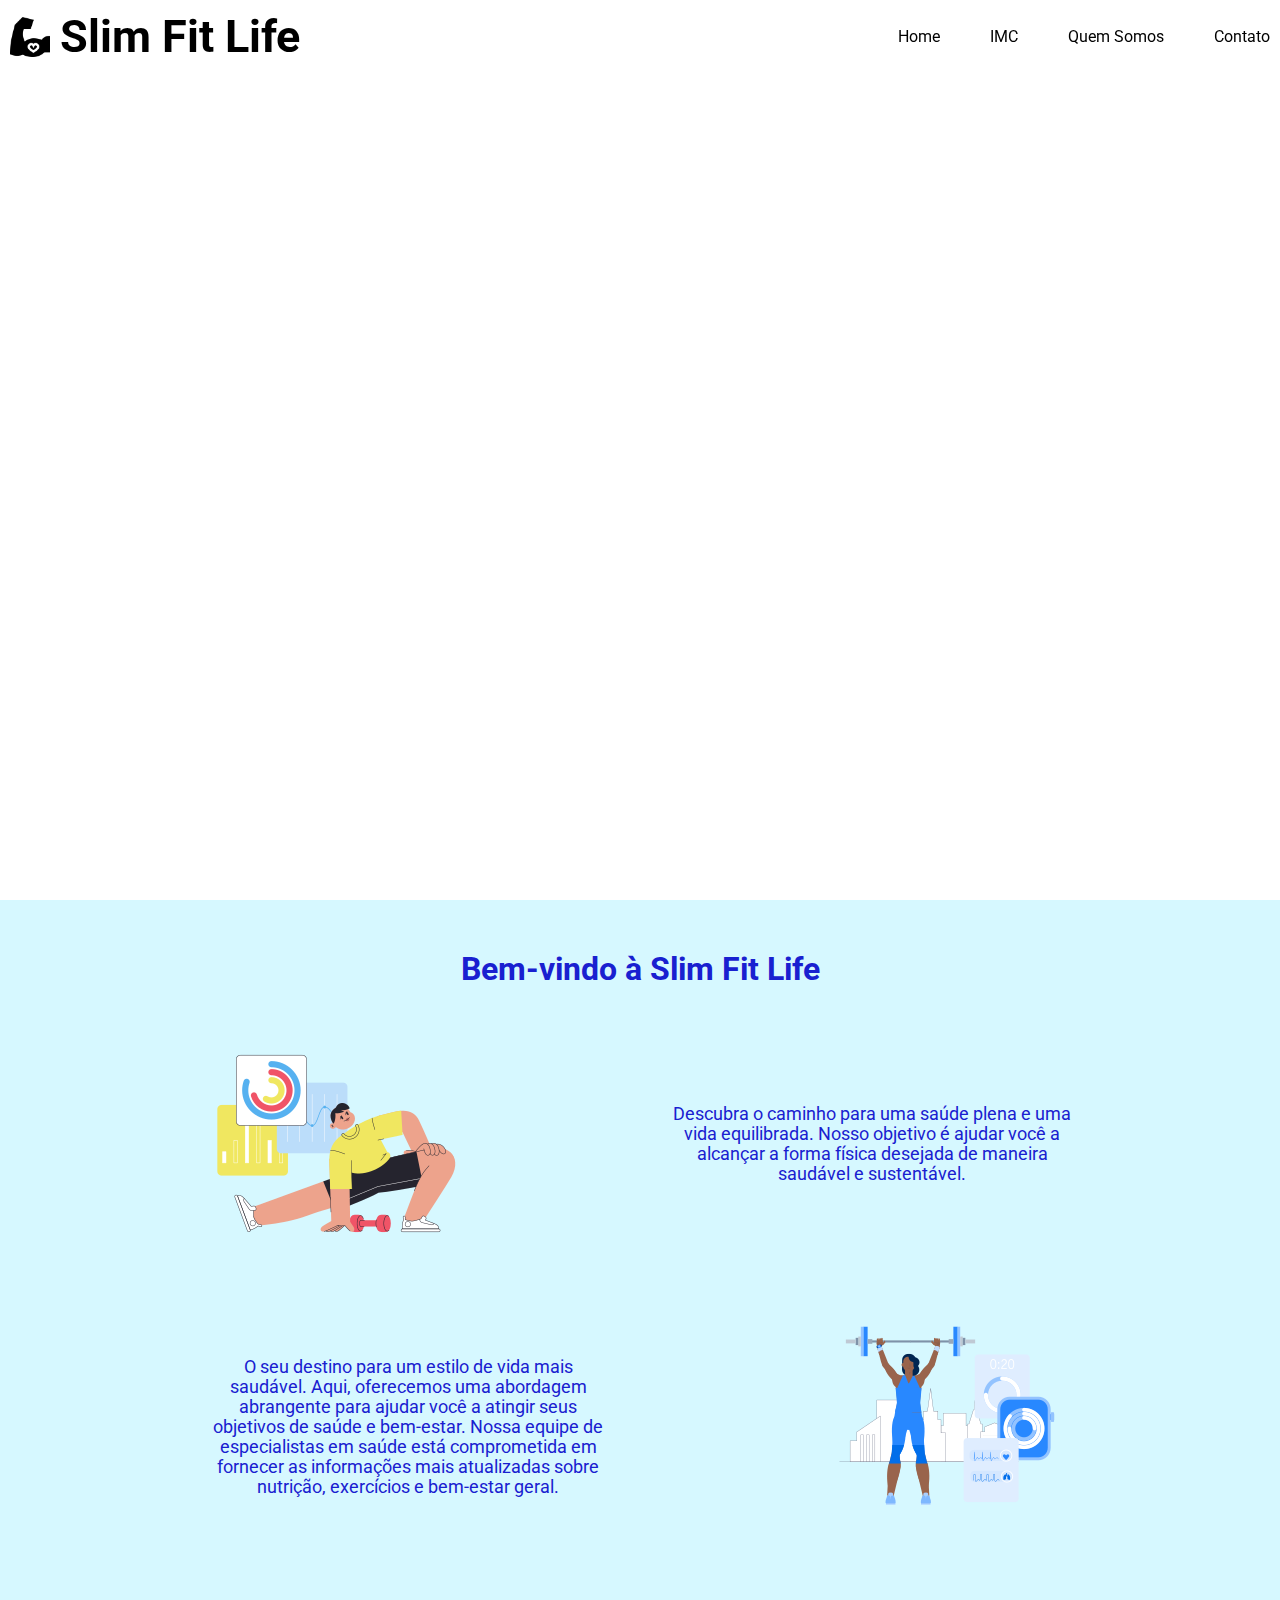
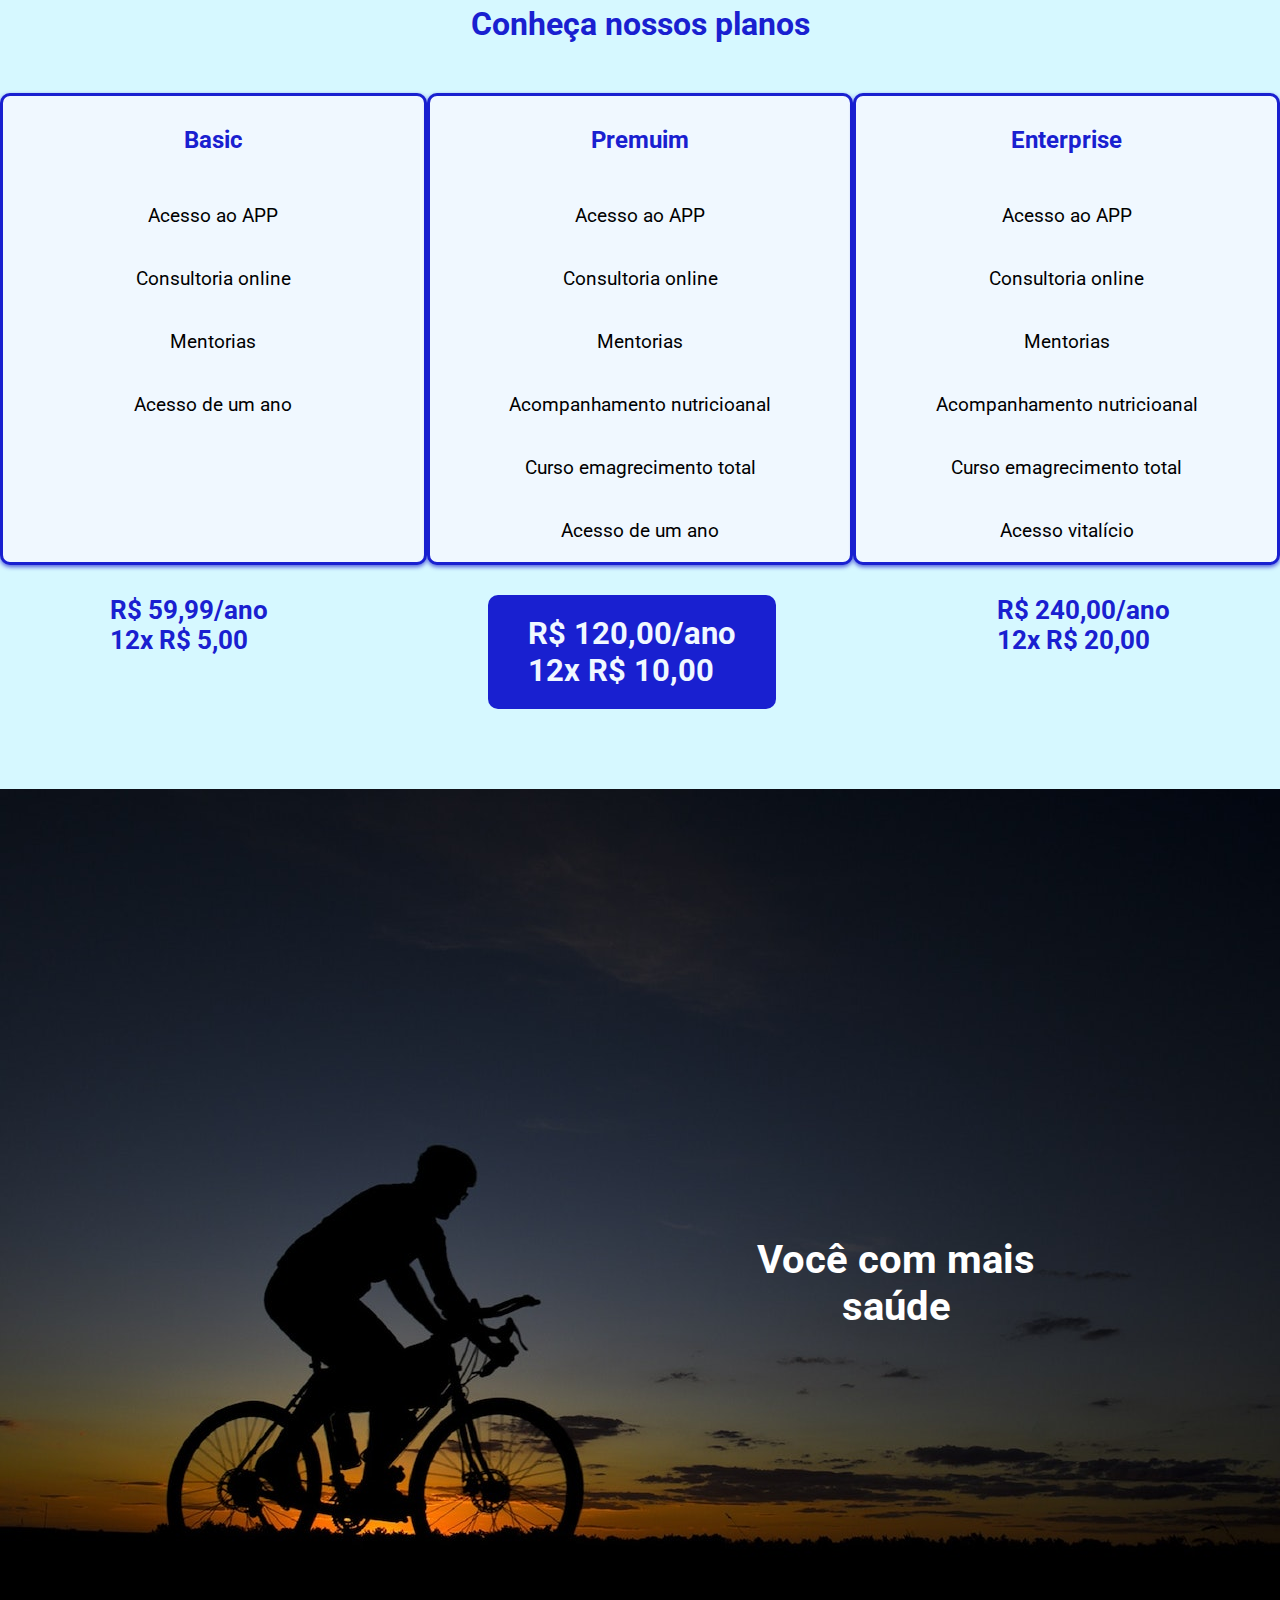
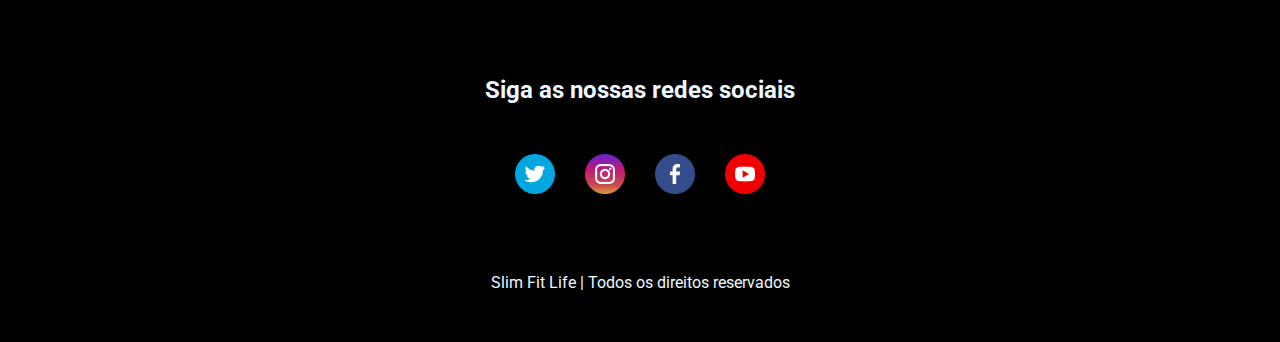
<file: index.html>
<!DOCTYPE html>
<html lang="en">

<head>
    <meta charset="UTF-8">
    <meta http-equiv="X-UA-Compatible" content="IE=edge">
    <meta name="viewport" content="width=device-width, initial-scale=1.0">
    <title>Slim Fit Life</title>

    <!-- Google Fonts -->
    <link rel="preconnect" href="https://fonts.googleapis.com">
    <link rel="preconnect" href="https://fonts.gstatic.com" crossorigin>
    <link href="https://fonts.googleapis.com/css2?family=Inria+Sans:wght@300;400;700&family=Roboto:wght@300;400&display=swap" rel="stylesheet">

    <!-- Estilos CSS -->
    <link rel="stylesheet" href="./css/styles.css">
</head>

<body>
    <div class="carousel">
        <div class="slide" style="background-image: url('/images/home.jpg');"></div>
        <div class="slide" style="background-image: url('/images/home2.jpg');"></div>
        <div class="slide" style="background-image: url('/images/home3.jpg');"></div>
        <div class="slide" style="background-image: url('/images/home4.jpg');"></div>
        <div class="slide" style="background-image: url('/images/home5.jpg');"></div>
    </div>

    <header>
        <nav>
            <div class="navigation">
                <div class="brand">
                    <a href="#">
                        <img src="/images/logo.png" alt="Logo Slim Fit Life">
                        <h1>Slim Fit Life</h1>
                    </a>
                </div>

                <ul>
                    <li><a href="/index.html">Home</a></li>
                    <li><a href="/imc.html">IMC</a></li>
                    <li><a href="/quem_somos.html">Quem Somos</a></li>
                    <li><a href="/contato.html">Contato</a></li>
                </ul>
            </div>
        </nav>
    </header>

    <main>
        <section>
            <h2>Bem-vindo à Slim Fit Life</h2>
            <div class="section1">
                <img src="images/imagem1.png" alt="Ilustração Esportiva">
                <p>Descubra o caminho para uma saúde plena e uma vida equilibrada. 
                    Nosso objetivo é ajudar você a alcançar a forma física desejada de 
                    maneira saudável e sustentável.</p>
            </div>
        </section>

        <section>
            <div class="section1">
                <p>O seu destino para um estilo de vida mais saudável. 
                    Aqui, oferecemos uma abordagem abrangente para ajudar você a atingir 
                    seus objetivos de saúde e bem-estar. Nossa equipe de especialistas em saúde 
                    está comprometida em fornecer as informações mais atualizadas sobre nutrição, 
                    exercícios e bem-estar geral. </p>
                <img src="images/imagem2.png" alt="Ilustração Esportiva">
            </div>
        </section>

        <section>
            <h2>Conheça nossos planos</h2>

            <div class="cards">
                <div class="basic">
                    <h3>Basic</h3>
                    <ul>
                        <li>Acesso ao APP</li>
                        <li>Consultoria online</li>
                        <li>Mentorias</li>
                        <li>Acesso de um ano</li>
                    </ul>
                </div>
                <div class="premium">
                    <h3>Premuim</h3>
                    <ul>
                        <li>Acesso ao APP</li>
                        <li>Consultoria online</li>
                        <li>Mentorias</li>
                        <li>Acompanhamento nutricioanal</li>
                        <li>Curso emagrecimento total</li>
                        <li>Acesso de um ano</li>
                    </ul>
                </div>
                <div class="enterprise">
                    <h3>Enterprise</h3>
                    <ul>
                        <li>Acesso ao APP</li>
                        <li>Consultoria online</li>
                        <li>Mentorias</li>
                        <li>Acompanhamento nutricioanal</li>
                        <li>Curso emagrecimento total</li>
                        <li>Acesso vitalício</li>
                    </ul>
                </div>
            </div>
            <div class="precos">
                <p>R$ 59,99/ano<br>12x R$ 5,00</p>
                <p class="preco_premium">R$ 120,00/ano<br>12x R$ 10,00</p>
                <p>R$ 240,00/ano<br>12x R$ 20,00</p>
            </div>
        </section>

        <section class="imagem_destacada">
            <img src="./images/Imagem3.jpg" alt="Imagem destacada">
            <h2>Você com mais saúde</h2>
        </section>
    </main>

    <footer>
        <h2>Siga as nossas redes sociais</h2>
        <div class="redes_sociais">
            <a href=""><img src="images/twitter.png" alt=""></a>
            <a href=""><img src="images/instagram.png" alt=""></a>
            <a href=""><img src="images/facebook.png" alt=""></a>
            <a href=""><img src="images/youtube.png" alt=""></a>
        </div>
        <p>Slim Fit Life | Todos os direitos reservados</p>

    </footer>
    
    <script src="/scripts.js"></script>
</body>

</html>
</file>
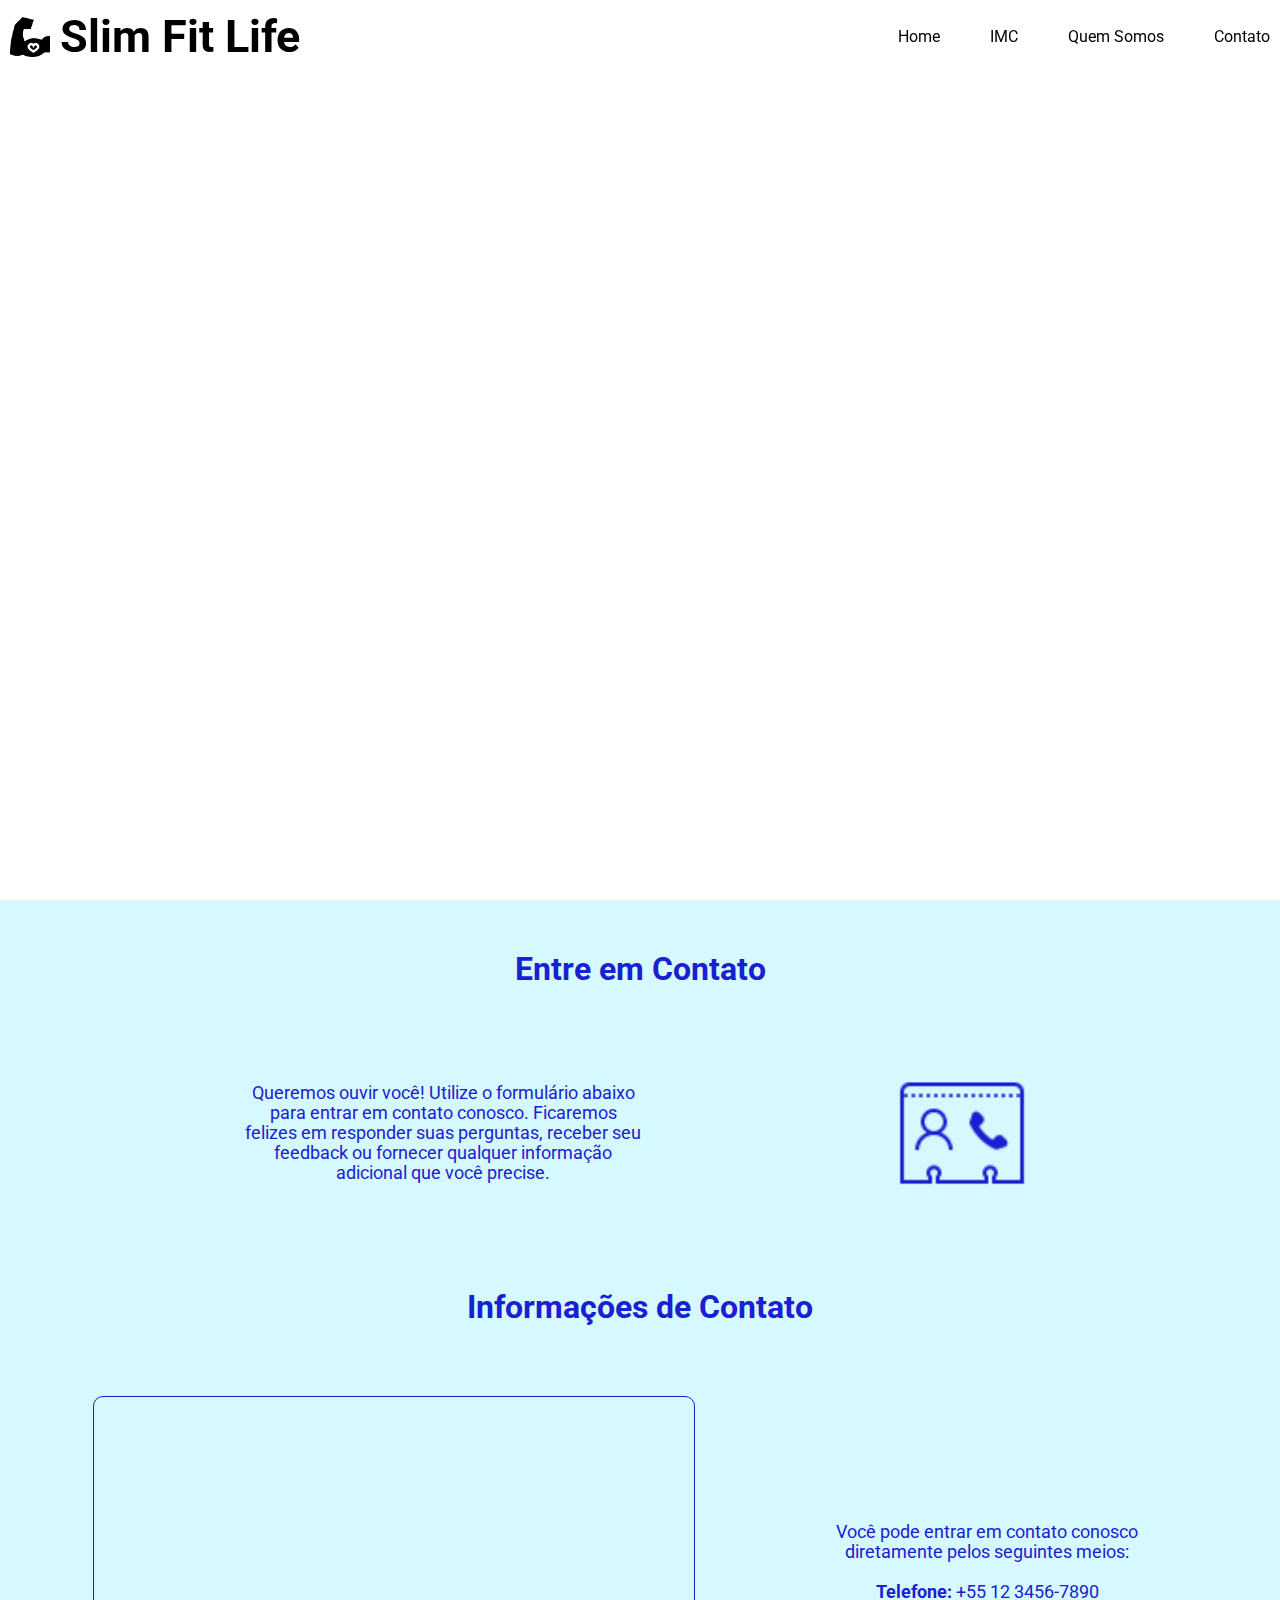
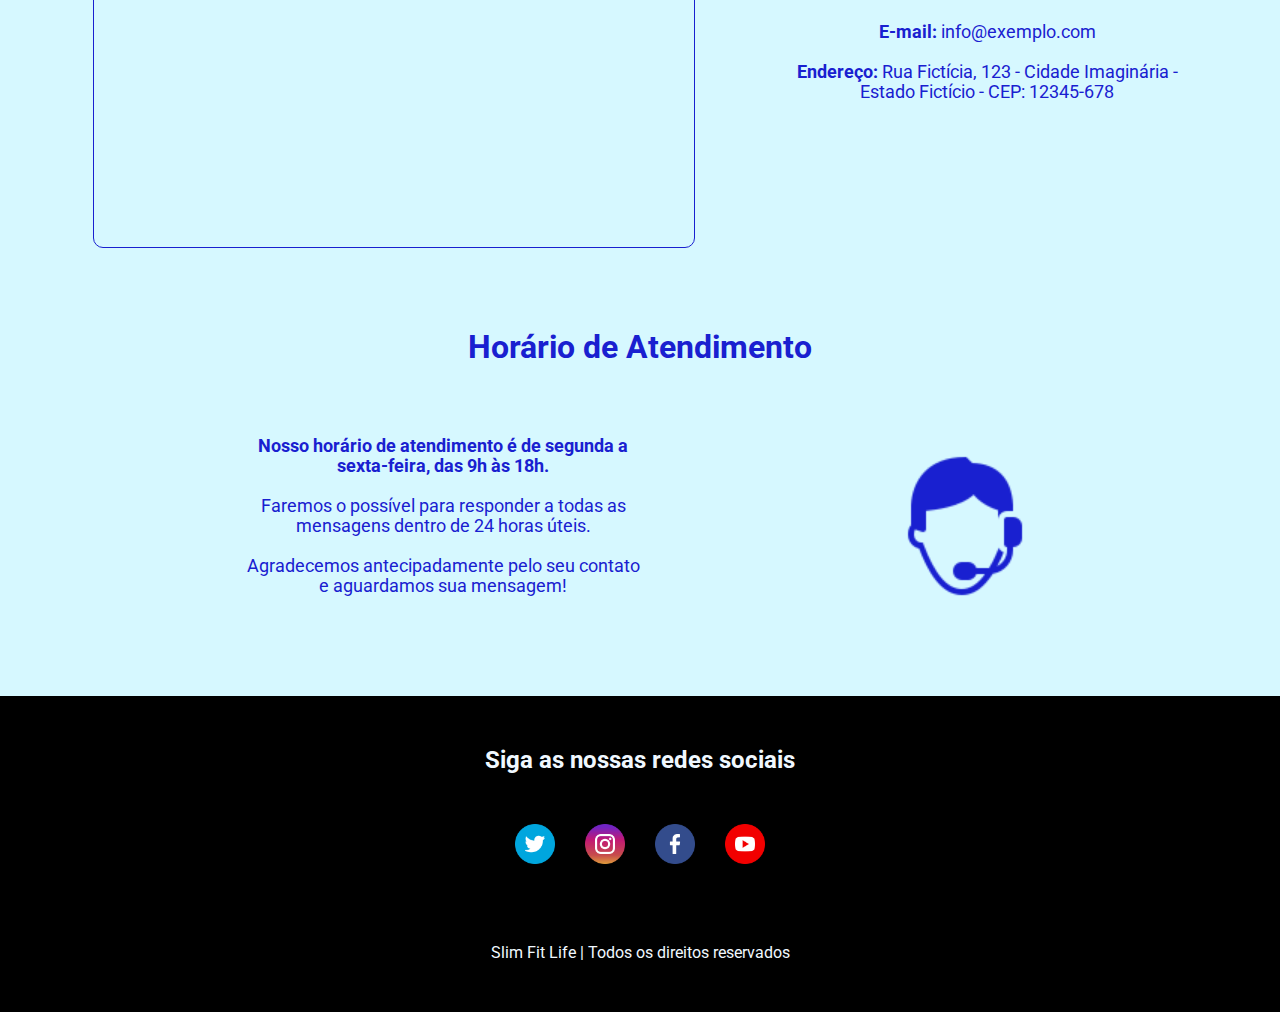
<file: contato.html>
<!DOCTYPE html>
<html lang="en">

<head>
    <meta charset="UTF-8">
    <meta http-equiv="X-UA-Compatible" content="IE=edge">
    <meta name="viewport" content="width=device-width, initial-scale=1.0">
    <title>Slim Fit Life</title>

    <!-- Google Fonts -->
    <link rel="preconnect" href="https://fonts.googleapis.com">
    <link rel="preconnect" href="https://fonts.gstatic.com" crossorigin>
    <link href="https://fonts.googleapis.com/css2?family=Inria+Sans:wght@300;400;700&family=Roboto:wght@300;400&display=swap" rel="stylesheet">

    <!-- Estilos CSS -->
    <link rel="stylesheet" href="./css/styles.css">
    <link rel="stylesheet" href="./css/imc.css">
    <link rel="stylesheet" href="./css/quem_somos.css">
    <link rel="stylesheet" href="./css/contato.css">
</head>

<body>
    <div class="carousel">
        <div class="slide" style="background-image: url('/images/home.jpg');"></div>
        <div class="slide" style="background-image: url('/images/home2.jpg');"></div>
        <div class="slide" style="background-image: url('/images/home3.jpg');"></div>
        <div class="slide" style="background-image: url('/images/home4.jpg');"></div>
        <div class="slide" style="background-image: url('/images/home5.jpg');"></div>
    </div>

    <header>
        <nav>
            <div class="navigation">
                <div class="brand">
                    <a href="index.html">
                        <img src="/images/logo.png" alt="Logo Slim Fit Life">
                        <h1>Slim Fit Life</h1>
                    </a>
                </div>

                <ul>
                    <li><a href="/index.html">Home</a></li>
                    <li><a href="/imc.html">IMC</a></li>
                    <li><a href="/quem_somos.html">Quem Somos</a></li>
                    <li><a href="/contato.html">Contato</a></li>
                </ul>
            </div>
        </nav>
    </header>

    <main>
        <section class="contato_secao">
            <h2>Entre em Contato</h2>
            <div class="contato">
                <p>Queremos ouvir você! Utilize o formulário abaixo para entrar em contato conosco. Ficaremos felizes em responder suas perguntas, receber seu feedback ou fornecer qualquer informação adicional que você precise.</p>
                <img src="images/imagem8.png" alt="Figura de contato">
            </div>

            <h2>Informações de Contato</h2>
            <div class="contato">
                <iframe src="https://www.google.com/maps/embed?pb=!1m14!1m8!1m3!1d13817.27148250148!2d-51.1753613!3d-30.0277372!3m2!1i1024!2i768!4f13.1!3m3!1m2!1s0x95197785e750ad07%3A0xbe1612fcc325f36b!2sUnisinos%20Porto%20Alegre!5e0!3m2!1spt-BR!2sbr!4v1686154897541!5m2!1spt-BR!2sbr" width="600" height="450" style="border: 1px solid #1920D0;border-radius: 10px;" allowfullscreen="" loading="lazy" referrerpolicy="no-referrer-when-downgrade"></iframe>
                <p>Você pode entrar em contato conosco diretamente pelos seguintes meios:<br><br>

                    <span>Telefone:</span> +55 12 3456-7890<br><br>
                    
                    <span>E-mail:</span> info@exemplo.com<br><br>
                    
                    <span>Endereço:</span> Rua Fictícia, 123 - Cidade Imaginária - Estado Fictício - CEP: 12345-678<br><br></p>
            </div>
            <h2>Horário de Atendimento</h2>
            <div class="contato">
                <p><span>Nosso horário de atendimento é de segunda a sexta-feira, das 9h às 18h.</span><br><br>

                    Faremos o possível para responder a todas as mensagens dentro de 24 horas úteis.<br><br>
                   
                   Agradecemos antecipadamente pelo seu contato e aguardamos sua mensagem!<br><br></p>
                <img src="images/imagem10.png" alt="Figura Atendimento">
            </div>
        </section>
    </main>

    <footer>
        <h2>Siga as nossas redes sociais</h2>
        <div class="redes_sociais">
            <a href=""><img src="images/twitter.png" alt=""></a>
            <a href=""><img src="images/instagram.png" alt=""></a>
            <a href=""><img src="images/facebook.png" alt=""></a>
            <a href=""><img src="images/youtube.png" alt=""></a>
        </div>
        <p>Slim Fit Life | Todos os direitos reservados</p>

    </footer>
    
    <script src="/scripts.js"></script>
</body>

</html>
</file>
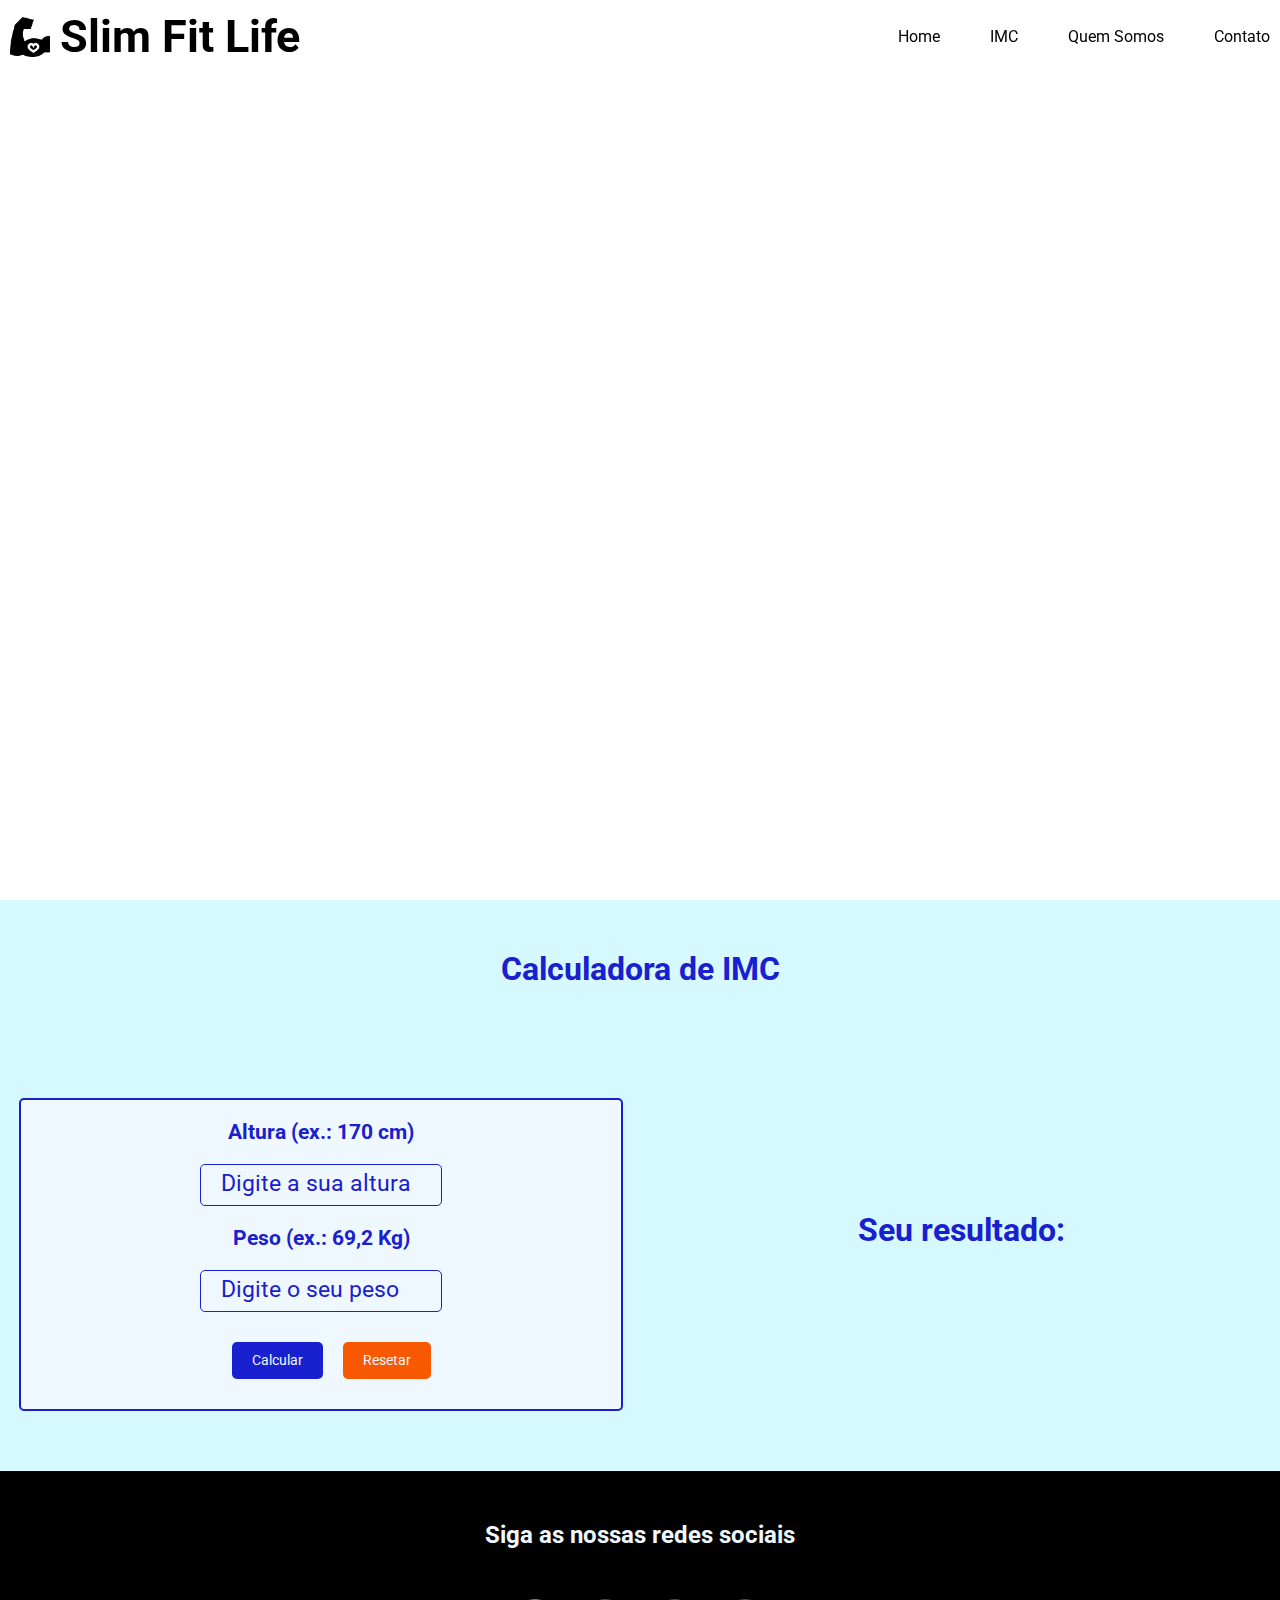
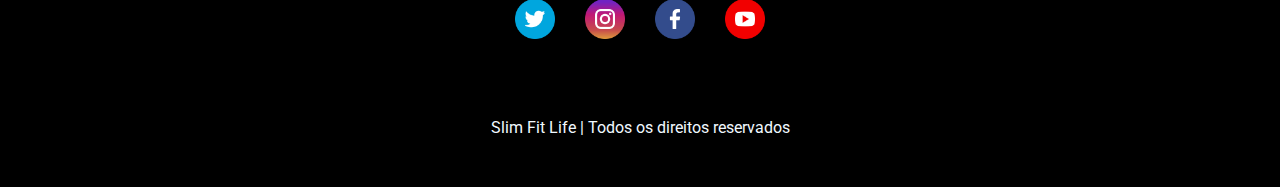
<file: imc.html>
<!DOCTYPE html>
<html lang="en">

<head>
    <meta charset="UTF-8">
    <meta http-equiv="X-UA-Compatible" content="IE=edge">
    <meta name="viewport" content="width=device-width, initial-scale=1.0">
    <title>Slim Fit Life</title>

    <!-- Google Fonts -->
    <link rel="preconnect" href="https://fonts.googleapis.com">
    <link rel="preconnect" href="https://fonts.gstatic.com" crossorigin>
    <link href="https://fonts.googleapis.com/css2?family=Inria+Sans:wght@300;400;700&family=Roboto:wght@300;400&display=swap" rel="stylesheet">

    <!-- Estilos CSS -->
    <link rel="stylesheet" href="./css/styles.css">
    <link rel="stylesheet" href="./css/imc.css">
</head>

<body>
    <div class="carousel">
        <div class="slide" style="background-image: url('/images/home.jpg');"></div>
        <div class="slide" style="background-image: url('/images/home2.jpg');"></div>
        <div class="slide" style="background-image: url('/images/home3.jpg');"></div>
        <div class="slide" style="background-image: url('/images/home4.jpg');"></div>
        <div class="slide" style="background-image: url('/images/home5.jpg');"></div>
    </div>

    <header>
        <nav>
            <div class="navigation">
                <div class="brand">
                    <a href="index.html">
                        <img src="/images/logo.png" alt="Logo Slim Fit Life">
                        <h1>Slim Fit Life</h1>
                    </a>
                </div>

                <ul>
                    <li><a href="/index.html">Home</a></li>
                    <li><a href="/imc.html">IMC</a></li>
                    <li><a href="/quem_somos.html">Quem Somos</a></li>
                    <li><a href="/contato.html">Contato</a></li>
                </ul>
            </div>
        </nav>
    </header>

    <main>
        <section>
            <h2>Calculadora de IMC</h2>
            <div class="calculadora_imc">
                <form action="">
                    <label for="">Altura (ex.: 170 cm)</label>
                    <input type="text" class="altura_input" placeholder="Digite a sua altura">
                    <label for="">Peso (ex.: 69,2 Kg)</label>
                    <input type="text" class="peso_input" placeholder="Digite o seu peso">
                    <div class="botoes">
                        <button type="button" onclick="calcularIMC()">Calcular</button>
                        <button type="reset">Resetar</button>
                    </div>
                </form>
                <div class="resposta_calculadora">
                    <h2>Seu resultado:</h2>
                    <p class="resultado"></p>
                </div>
            </div>
        </section>
          
    </main>

    <footer>
        <h2>Siga as nossas redes sociais</h2>
        <div class="redes_sociais">
            <a href=""><img src="images/twitter.png" alt=""></a>
            <a href=""><img src="images/instagram.png" alt=""></a>
            <a href=""><img src="images/facebook.png" alt=""></a>
            <a href=""><img src="images/youtube.png" alt=""></a>
        </div>
        <p>Slim Fit Life | Todos os direitos reservados</p>

    </footer>
    
    <script src="/scripts.js"></script>
</body>

</html>
</file>
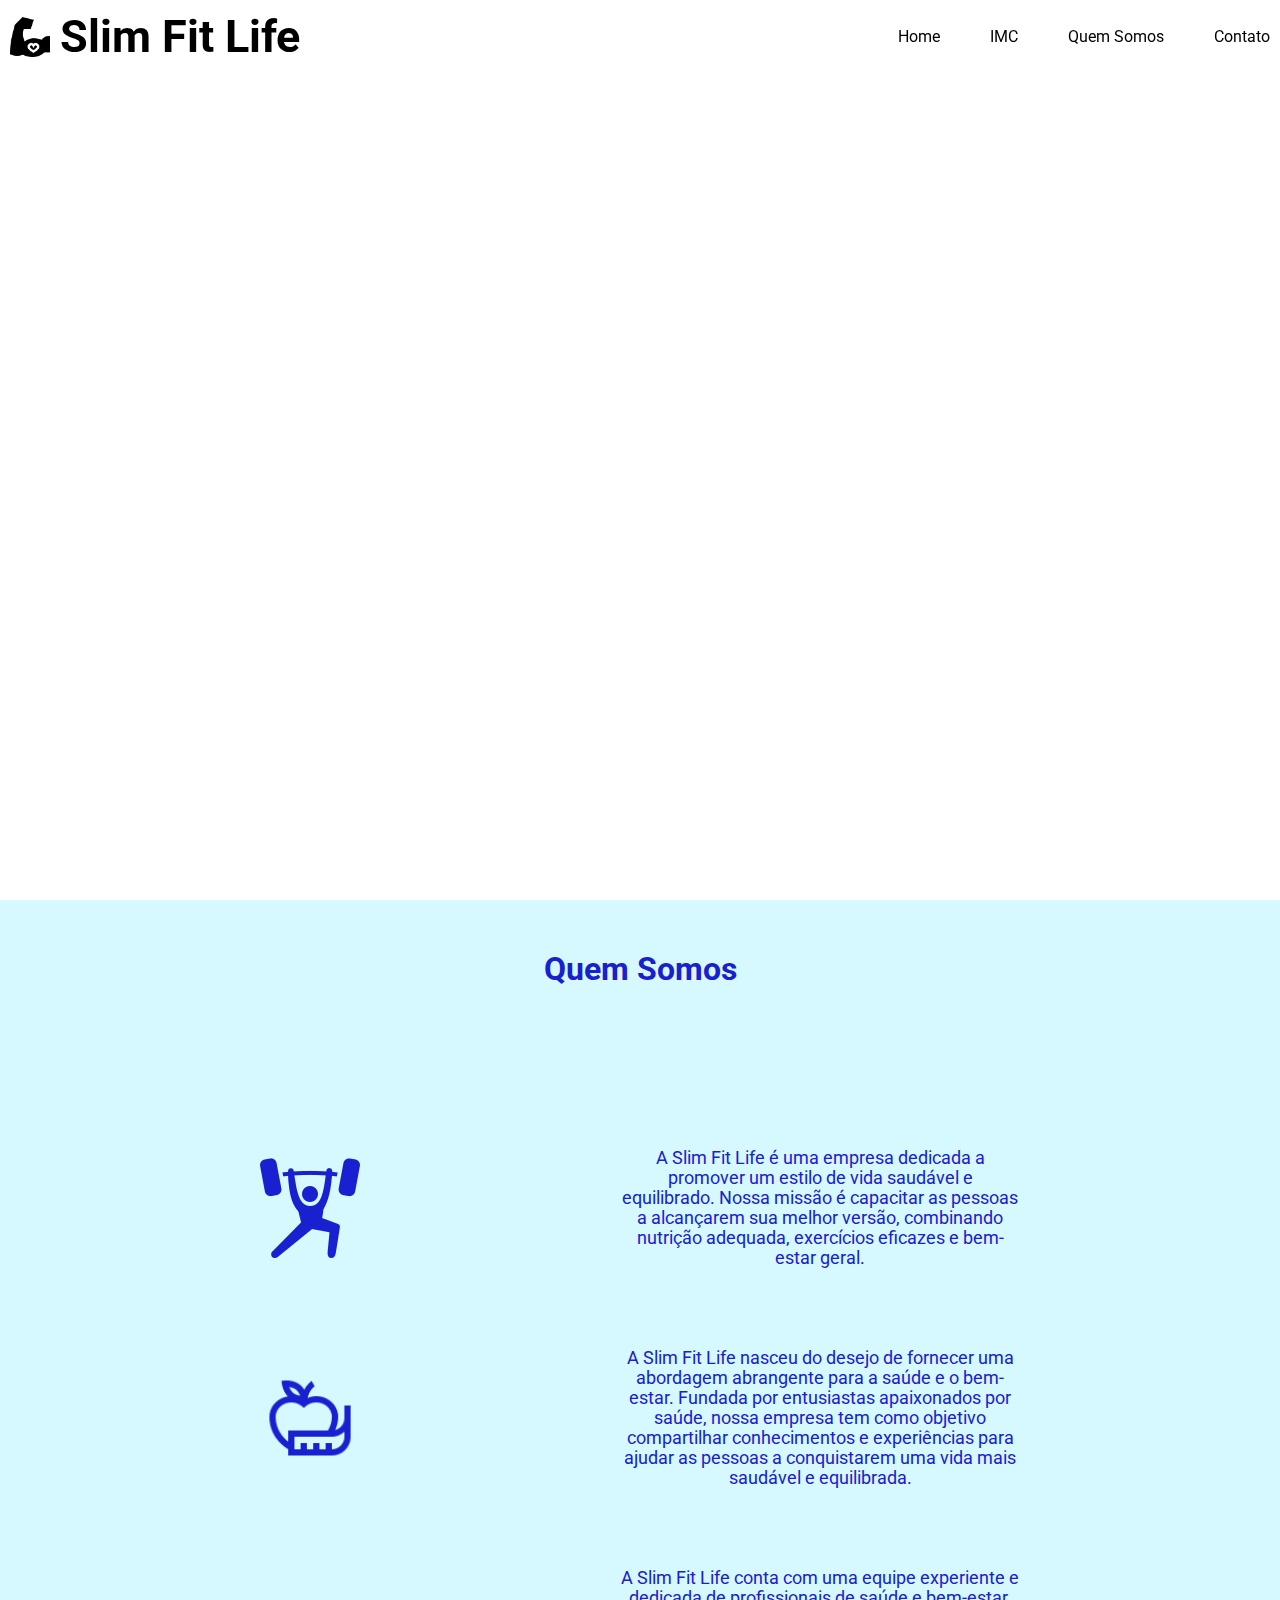
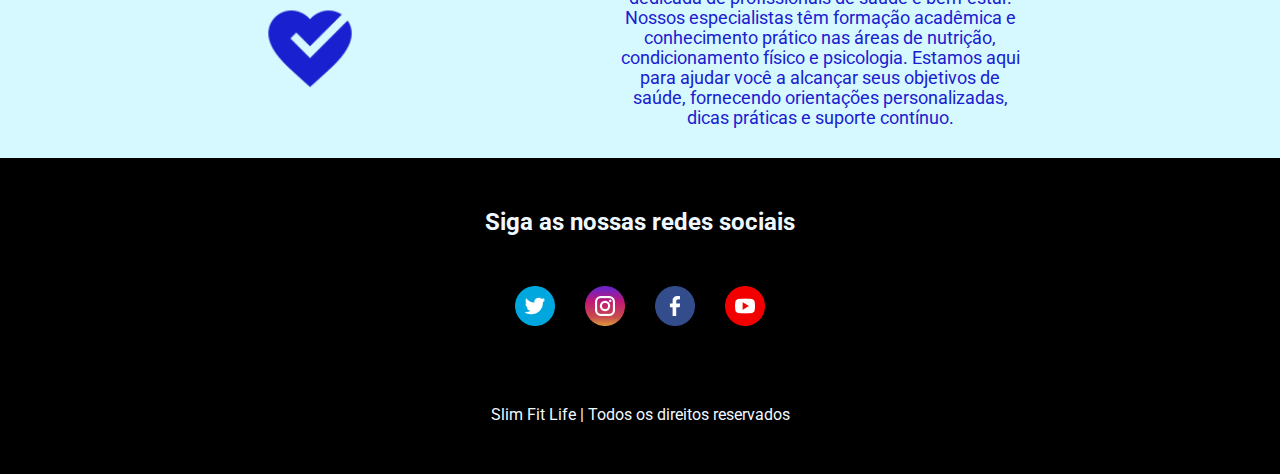
<file: quem_somos.html>
<!DOCTYPE html>
<html lang="en">

<head>
    <meta charset="UTF-8">
    <meta http-equiv="X-UA-Compatible" content="IE=edge">
    <meta name="viewport" content="width=device-width, initial-scale=1.0">
    <title>Slim Fit Life</title>

    <!-- Google Fonts -->
    <link rel="preconnect" href="https://fonts.googleapis.com">
    <link rel="preconnect" href="https://fonts.gstatic.com" crossorigin>
    <link href="https://fonts.googleapis.com/css2?family=Inria+Sans:wght@300;400;700&family=Roboto:wght@300;400&display=swap" rel="stylesheet">

    <!-- Estilos CSS -->
    <link rel="stylesheet" href="./css/styles.css">
    <link rel="stylesheet" href="./css/imc.css">
    <link rel="stylesheet" href="./css/quem_somos.css">
</head>

<body>
    <div class="carousel">
        <div class="slide" style="background-image: url('/images/home.jpg');"></div>
        <div class="slide" style="background-image: url('/images/home2.jpg');"></div>
        <div class="slide" style="background-image: url('/images/home3.jpg');"></div>
        <div class="slide" style="background-image: url('/images/home4.jpg');"></div>
        <div class="slide" style="background-image: url('/images/home5.jpg');"></div>
    </div>

    <header>
        <nav>
            <div class="navigation">
                <div class="brand">
                    <a href="index.html">
                        <img src="/images/logo.png" alt="Logo Slim Fit Life">
                        <h1>Slim Fit Life</h1>
                    </a>
                </div>

                <ul>
                    <li><a href="/index.html">Home</a></li>
                    <li><a href="/imc.html">IMC</a></li>
                    <li><a href="/quem_somos.html">Quem Somos</a></li>
                    <li><a href="/contato.html">Contato</a></li>
                </ul>
            </div>
        </nav>
    </header>

    <main>
        <section>
            <h2>Quem Somos</h2>
            <div class="quem_somos">
                <div class="quem_somos_secao">
                    <img src="/images/imagem4.png" alt="Figura atleta">
                    <p>A Slim Fit Life é uma empresa dedicada a promover um estilo de vida saudável e equilibrado. Nossa missão é capacitar as pessoas a alcançarem sua melhor versão, combinando nutrição adequada, exercícios eficazes e bem-estar geral. </p>
                </div>

                <div class="quem_somos_secao">
                    <img src="/images/imagem6.png" alt="Figura Nutrição Suadável">
                    <p>A Slim Fit Life nasceu do desejo de fornecer uma abordagem abrangente para a saúde e o bem-estar. Fundada por entusiastas apaixonados por saúde, nossa empresa tem como objetivo compartilhar conhecimentos e experiências para ajudar as pessoas a conquistarem uma vida mais saudável e equilibrada.</p>
                </div>

                <div class="quem_somos_secao">
                    <img src="/images/imagem7.png" alt="Figura sobre Saúde">
                    <p>A Slim Fit Life conta com uma equipe experiente e dedicada de profissionais de saúde e bem-estar. Nossos especialistas têm formação acadêmica e conhecimento prático nas áreas de nutrição, condicionamento físico e psicologia. Estamos aqui para ajudar você a alcançar seus objetivos de saúde, fornecendo orientações personalizadas, dicas práticas e suporte contínuo.</p>
                </div>
            </div>
        </section>
          
    </main>

    <footer>
        <h2>Siga as nossas redes sociais</h2>
        <div class="redes_sociais">
            <a href=""><img src="images/twitter.png" alt=""></a>
            <a href=""><img src="images/instagram.png" alt=""></a>
            <a href=""><img src="images/facebook.png" alt=""></a>
            <a href=""><img src="images/youtube.png" alt=""></a>
        </div>
        <p>Slim Fit Life | Todos os direitos reservados</p>

    </footer>
    
    <script src="/scripts.js"></script>
</body>

</html>
</file>
<file: css/styles.css>
*{
    font-family: 'Inria Sans', sans-serif;
    font-family: 'Roboto', sans-serif;
    margin: 0;
}

/*------------------------ Carrosel de Imagens--------------------------- */
header {
    position: fixed;
    top: 0;
    left: 0;
    width: 100%;
    z-index: 999;
  }
  
  .carousel {
    position: relative;
    height: 100vh;
    overflow: hidden;
  }
  
  .slide {
    position: absolute;
    top: 0;
    left: 0;
    width: 100%;
    height: 100%;
    background-size: cover;
    background-position: center;
    background-repeat: no-repeat;
    opacity: 0;
    transition: opacity 0.3s;
  }
  
  .slide.active {
    opacity: 1;
  }

  /*--------------------- Navbar----------------------- */
.navigation {
    display: flex;
    justify-content: space-between;
    align-items: center;
    padding: 10px;
  }

  /* Navbar */
.navigation {
    background-color: transparent;
  }
  
  .navigation.scrolled {
    background-color: rgba(255, 255, 255, 0.8);
  }
  
  .brand a {
    display: flex;
    align-items: center;
    text-decoration: none;
    color: #000;
  }
  
  .brand img {
    width: 40px;
    margin-right: 10px;
  }
  
  .brand h1 {
    margin: 0;
    font-size: 45px;
  }
  
  ul {
    display: flex;
    list-style: none;
    margin: 0;
    padding: 0;
  }
  
  ul li {
    margin-left: 50px;
  }
  
  ul li a {
    text-decoration: none;
    color: #000;
  }

  ul li a:hover{
    color: #2c2c2c;
  }

  ul li a:active{
    color: #625F5F;
  }

  /*----------------- Seções---------------------*/
  main {
    background-color: #D6F8FF;
  }

  section{
    padding-top: 50px;
    max-width: 100%;
  }

  section h2{
    text-align: center;
    font-weight: bold;
    font-size: 2em;
    color: #1920D0;
    margin-bottom: 50px;
  }


  .section1{
    display: flex;
    justify-content: space-evenly;
    align-items: center;
  }

  section .section1 p {
    color: #1920D0;
    width: 400px;
    text-align: center;
    font-size: 1.1em;
  }

  .cards{
    display: flex;
    justify-content: space-around;
  }

  .basic,
  .premium,
  .enterprise {
    width: 450px;
    background-color: aliceblue;
    border: #1920D0 3px solid;
    border-radius: 10px;
    text-align: center;
    display: flex;
    flex-direction: column;
    box-shadow: 0 2px 4px rgba(25, 32, 208, 0.7);
  }

  .basic h3,
  .premium h3,
  .enterprise h3 {
    font-weight: bold;
    color: #1920D0;
    font-size: 1.5em;
    margin: 30px 0;
  }

  .basic ul,
  .premium ul,
  .enterprise ul {
    display: flex;
    flex-direction: column;
  }

  .basic li,
  .premium li,
  .enterprise li {
    font-size: 1.2em;
    margin: 20px 0;
  }

  .precos{
    color: #1920D0;
    margin: 30px 0;
    font-size: 1.6em;
    font-weight: bold;
    display: flex;
    justify-content: space-around;
  }

  .preco_premium{
    font-size: 1.2em;
    color: aliceblue;
    background-color: #1920D0;
    border-radius: 10px;
    padding: 20px 40px;
  }

.imagem_destacada {
  position: relative;
  width: 100%; 
  margin-bottom: -20px;
}

.imagem_destacada img {
  width: 100%; 
}

.imagem_destacada h2 {
  position: absolute; 
  top: 60%; 
  left: 70%; 
  transform: translate(-50%, -50%); 
  color: white; 
  text-align: center; 
  font-size: 2.5rem; 
}

/* Footer */
footer{
    background-color: #000;
    color: aliceblue;
}

footer h2, footer p {
    padding: 50px 0;
    text-align: center;
  }
  
  footer .redes_sociais {
    display: flex;
    justify-content: center;
    align-items: center;
    margin: 0 auto;
  }
  
  footer a img {
    width: 40px;
    margin: 0 15px; 
    margin-bottom: 25px;
  }
</file>
<file: css/imc.css>
.calculadora_imc{
    padding: 60px 0;
    display: flex;
}

.calculadora_imc form{
    margin: auto; 
    width: 600px;
    text-align: center;
    display: flex;
    flex-direction: column;
    background-color: aliceblue;
    border: #1920D0 2px solid;
    border-radius: 5px;
}

.calculadora_imc label{
    color: #1920D0;
    font-size: 1.3em;
    margin: 20px;
    font-weight: 700;
}

.calculadora_imc input{
    background-color: aliceblue;
    margin: auto;
    border: #1920D0 1px solid;
    border-radius: 5px;
    padding: 10px 20px;
    width: 200px;
    font-size: 1.1em;
    color: #1920D0;
}

.calculadora_imc input:active, .calculadora_imc input:focus {
    outline: #1920D0 solid 1px;
}

.calculadora_imc input::placeholder{
    font-size: 1.3em;
    color: #1920D0;
}

.calculadora_imc input:active{
    border-color: #1920D0;
}

.botoes{
    margin: 30px;
    display: flex;
    justify-content: center;
}

.calculadora_imc button{
    background-color: #1920D0;
    border: none;
    border-radius: 5px;
    padding: 10px 20px;
    color: aliceblue;
    font-size: .9em;
    margin-left: 20px;
    cursor: pointer;
}

.calculadora_imc button:last-child {
    background-color: #F85900;
}

.resposta_calculadora{
    margin: auto;
    text-align: center;
    width: 600px;
    border-radius: 10px;
    padding: 20px 0;
}

.resposta_calculadora p {
    color:#1920D0;
    font-size: 1.1em;
}

.resultado{
    text-decoration: solid;
}
</file>
<file: css/quem_somos.css>
.quem_somos{
    padding: 30px 0;
}

.quem_somos p{
    color: #1920D0;
    width: 400px;
    text-align: center;
    font-size: 1.1em;
}

.quem_somos img{
    width: 100px;
    height: 100px;
}

.quem_somos_secao{
    display: flex;
    justify-content: space-evenly;
    margin-top: 80px;
    align-items: center;
}
</file>
<file: css/contato.css>
.contato{
    display: flex;
    justify-content: space-evenly;
    align-items: center;
    padding-bottom: 80px;
}

.contato_secao h2{
    margin-bottom: 70px;
}

.contato p{
    color: #1920D0;
    width: 400px;
    text-align: center;
    font-size: 1.1em;
}

.contato img{
    width: 150px;
    height: 150px;
}

.contato span {
    font-weight: bold;
}
</file>
